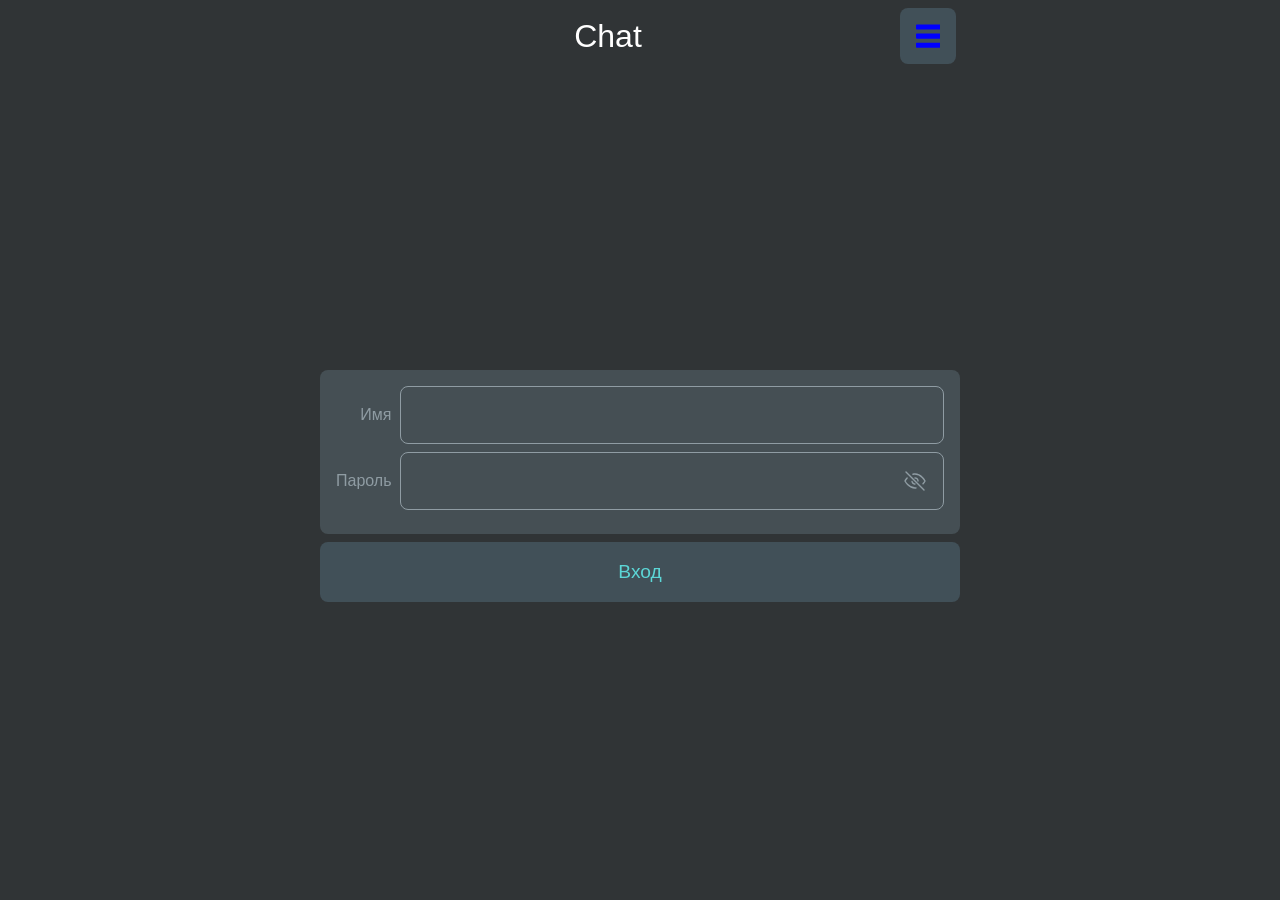
<file: index.html>
<!DOCTYPE html>


<html>
    <head>
        <meta charset='utf-8' content='user-scalable=no, width=device-width' name='viewport'>
        <title>Chat</title>

        <link href='./Main/Icon.svg' rel='icon'>
        <link href='./Main/Manifest.webmanifest' rel='manifest'>

        <link href='./Main/Main.css' rel='stylesheet'>
        <script src='./Main/Main.js' type='module'></script>
    </head>

    <body>
        <x-root class='Theme__ghost'></x-root>
    </body>
</html>
</file>
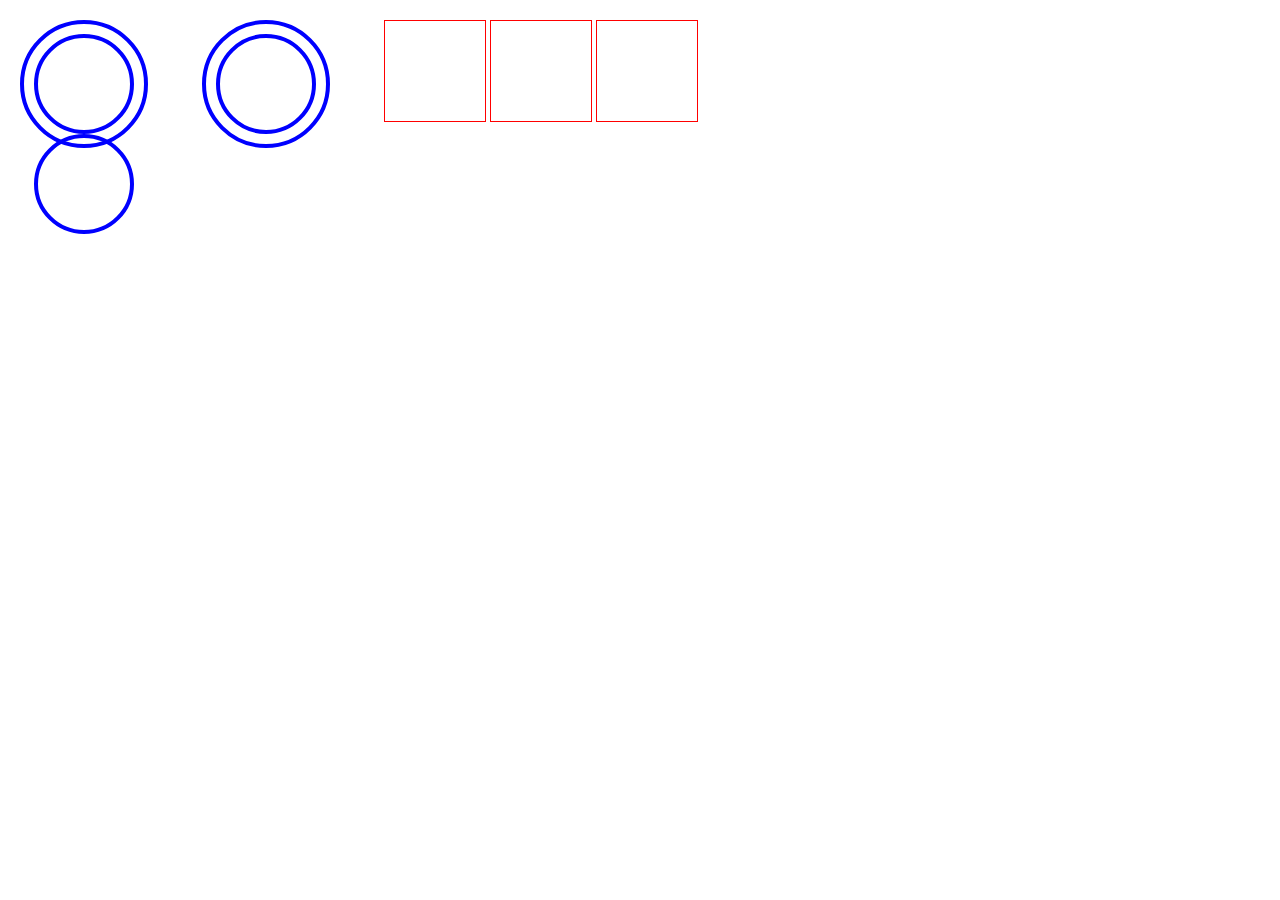
<file: Api/Components/Draggable/Draggable_test.html>
<!DOCTYPE html>

<html>
    <head>
        <meta charset='utf-8'>
        <meta name='viewport' content='width=device-width, user-scalable=no'>
        <title>Draggable</title>

        <style>
            body {
                /* -webkit-user-select: none; */
                /* box-sizing: border-box; */
                /* height: 100dvh; */
                margin: 0;
                /* padding: 100px; */
                /* position: relative; */
                /* touch-action: none; */
                /* user-select: none; */
            }

            x-draggable {
                border: 1px solid red;
                display: inline-block;
                position: relative;
                height: 100px;
                width: 100px;

                &:active {
                    background: #faa;
                }

                &[_drag] {
                    background: #afa;
                }
            }


            #root {
                -webkit-user-select: none;
                box-sizing: border-box;
                height: 100dvh;
                padding: 20px;
                position: relative;
                touch-action: none;
                user-select: none;
            }

            #stick {
                border-radius: 100%;
                border: 4px solid blue;
                display: inline-block;
                height: 100px;
                margin-right: 50px;
                padding: 10px;
                position: relative;
                vertical-align: top;
                width: 100px;
            }

            #stick__puck {
                border-radius: 100%;
                border: 4px solid blue;
                box-sizing: border-box;
                display: grid;
                height: 100%;
                place-content: center;
                width: 100%;

                &:not([_drag]) {
                /* &:not(:active) { */
                    transition: 0.2s;
                    transition-property: left, top;
                }
            }
        </style>

        <script type='module'>
            let {Draggable} = await import('./Draggable.js');
            await Draggable._defined;

            window.draggables = document.querySelectorAll('x-draggable');
            await Promise.all([...draggables].map((item) => item._built));


            draggables[0].eventListeners__add({
                tap: (event) => {
                    console.log(event)
                },
            });
            // draggables[0].handle = draggables[1];
            draggables[0].handle = '#stick__puck';
            draggables[1].eventListeners__add({
                press: (event) => {
                    console.log(event)
                },
                tap: (event) => {
                    console.log(event)
                },
            });


            // window.addEventListener('error', (event) => {
            //     alert(event.filename + ' ' + event.message + ' ' + event.lineno);
            // });

            // let root = document.querySelector('#root');
            root.addEventListener('touchstart', (event) => event.preventDefault());
        </script>
    </head>

    <body>
        <div id='root'>
            <x-draggable id='stick' axis='y' handle_='#stick__puck' shift='50' tap_disabled_>
                <x-draggable
                    id='stick__puck'

                    axis='x'
                    gain_='0.5'
                    radius_='100'
                    shift='20'
                    shift_jump
                    swipe_disabled_
                    tap_disabled_
                    unbounded
                ></x-draggable>

                <div id='stick__puck'></div>
            </x-draggable>

            <div id='stick'>
                <x-draggable
                    id='stick__puck'

                    gain='0.5'
                    radius='50'
                    shift='20'
                    spring
                    unbounded
                ></x-draggable>
            </div>

            <x-draggable></x-draggable>
            <x-draggable axis='x'></x-draggable>
            <x-draggable axis='y'></x-draggable>
        </div>
    </body>
</html>
</file>
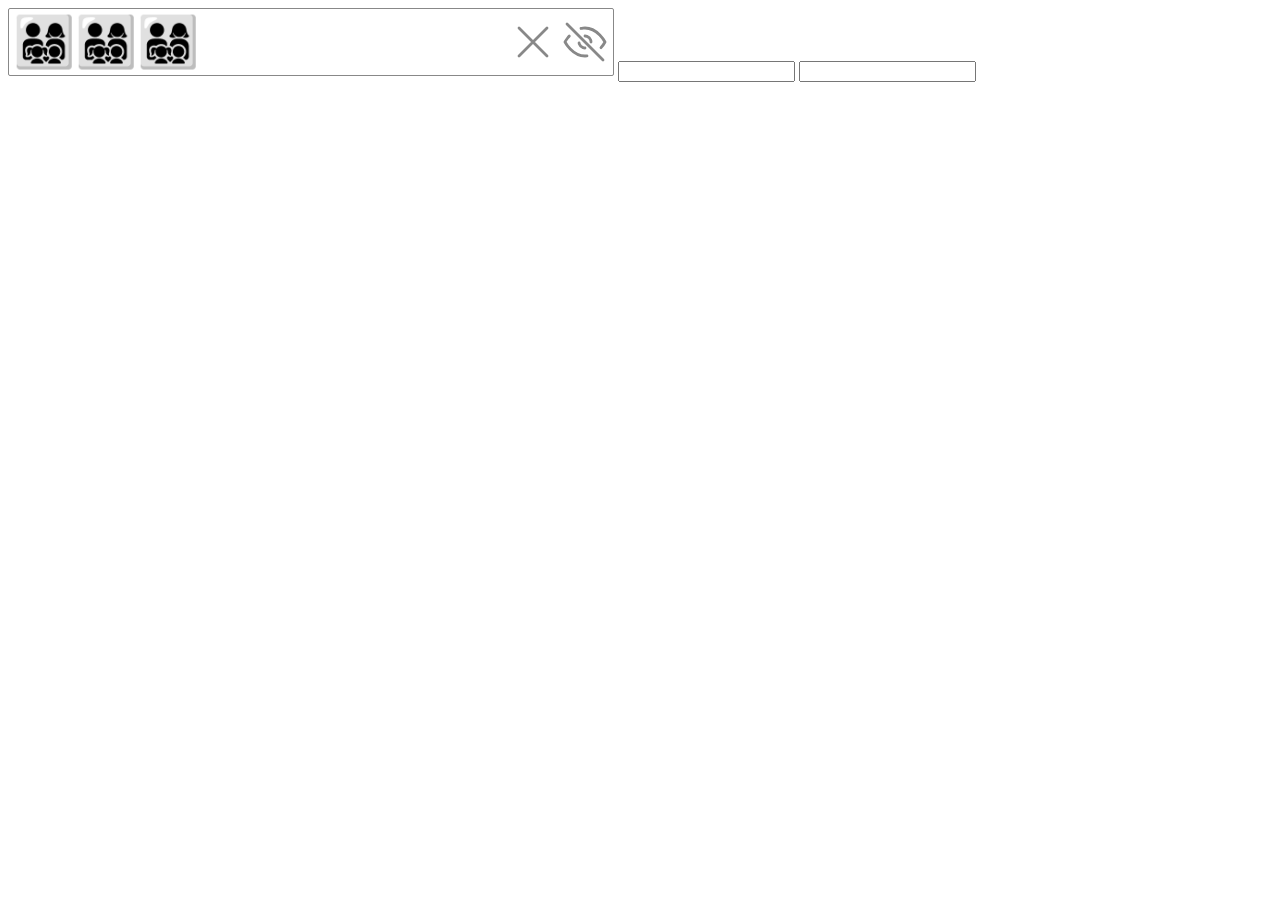
<file: Api/Components/Edit/Edit_test.html>
<!DOCTYPE html>


<html>
    <head>
        <meta charset='utf-8'>
        <meta content='width=720, user-scalable=no' name='viewport'>
        <title>Edit</title>

        <style>
            * {
                &:not(:defined) {
                    display: none;
                }


                &[_building] {
                    display: none;
                }
            }


            .edit_1 {
                caret-color: blue;
                font: 50px 'Arial';
                width: 600px;

                &:not([_building]) {
                    animation: fadeIn 1s;
                }
                &::part(button) {
                    height: 48px;
                    /* stroke: blue; */
                    width: 48px;
                }
                /* &::part(button):hover { */
                /*     stroke: red; */
                /* } */

                /* &::part(button_clear)::after { */
                /*     background: blue; */
                /*     content: ''; */
                /*     display: block; */
                /*     inset: 0; */
                /*     mask: center no-repeat url('./Edit.svg#eye_open'); */
                /*     position: absolute; */
                /* } */
                /* &::part(button_clear):hover::after { */
                /*     background: red; */
                /* } */
            }


            @keyframes fadeIn {
                from {
                    opacity: 0;
                }
            }
        </style>

        <script type='module'>
            let {Edit} = await import('./Edit.js');

            window.edits = document.querySelectorAll('x-edit');

            // Edit.elements_classes.button_clear = 'a b c';
            // Edit.elements_classes.input = ['a', 'b', 'c'];
            // Edit.elements_classes = {
            //     button_clear: 'a b c',
            //     input: ['a', 'b', 'c'],
            // };
            // Edit.resources.button_mask__on = './Edit.svg#eye_open';

            // document.body.hidden = true;
            await Edit._defined;
            await Promise.all([...edits].map((item) => item._built));
            // document.body.hidden = false;

            edits[0].masked = true;
            edits[0].value = '123';


            let inputs = document.querySelectorAll('input');

            // addEventListener('click', () => {
            //     console.log(input.selectionStart, input.selectionEnd)
            // });

            Edit.eventListeners__add(
                inputs[0],
                {
                    contextmenu: (event) => {
                        inputs[1].selectionEnd = inputs[0].selectionEnd;
                        inputs[1].selectionStart = inputs[0].selectionStart;
                        inputs[1].focus();
                    },
                    keydown: (event) => {
                        console.log(inputs[0].selectionStart, inputs[0].selectionEnd)

                        inputs[1].focus();
                        inputs[1].selectionEnd = inputs[0].selectionEnd;
                        inputs[1].selectionStart = inputs[0].selectionStart;
                    },
                    click: (event) => {
                        // event.preventDefault();

                        // inputs[1].focus();
                        // inputs[1].selectionEnd = inputs[0].selectionEnd;
                        // inputs[1].selectionStart = inputs[0].selectionStart;
                    },
                    // select: (event) => {
                    //     event.preventDefault();

                    //     inputs[1].focus();
                    // },
                },
            );

            Edit.eventListeners__add(
                inputs[1],
                {
                    input: (event) => {
                        inputs[0].value = inputs[1].value;
                        // inputs[0].value = inputs[1].value.replace(/./g, '👨‍👩‍👧‍👧');

                        inputs[0].focus();
                        inputs[0].selectionEnd = inputs[1].selectionEnd;
                        inputs[0].selectionStart = inputs[1].selectionStart;
                    },
                },
            );
        </script>
    </head>

    <body>
        <x-edit
            class='edit_1'

            button_clear
            button_mask
            dragAndDrop
            length_max='20'
            mask_char='👨‍👩‍👧‍👦12'
            placeholder='password'
            regExp='^[^@\s]+?@[^\.\s]+?\.[^\.\s]+$'
            template='+7 ([1-79][\d][\d]) [\d][\d][\d]-[\d][\d]-[\d][\d]'
            template_char='⚽23'
        >
            <!-- <meta slot='button_clear'> -->
        </x-edit>

        <input disabled_ readOnly_ tabIndex='-1'></input>
        <input></input>
    </body>
</html>
</file>
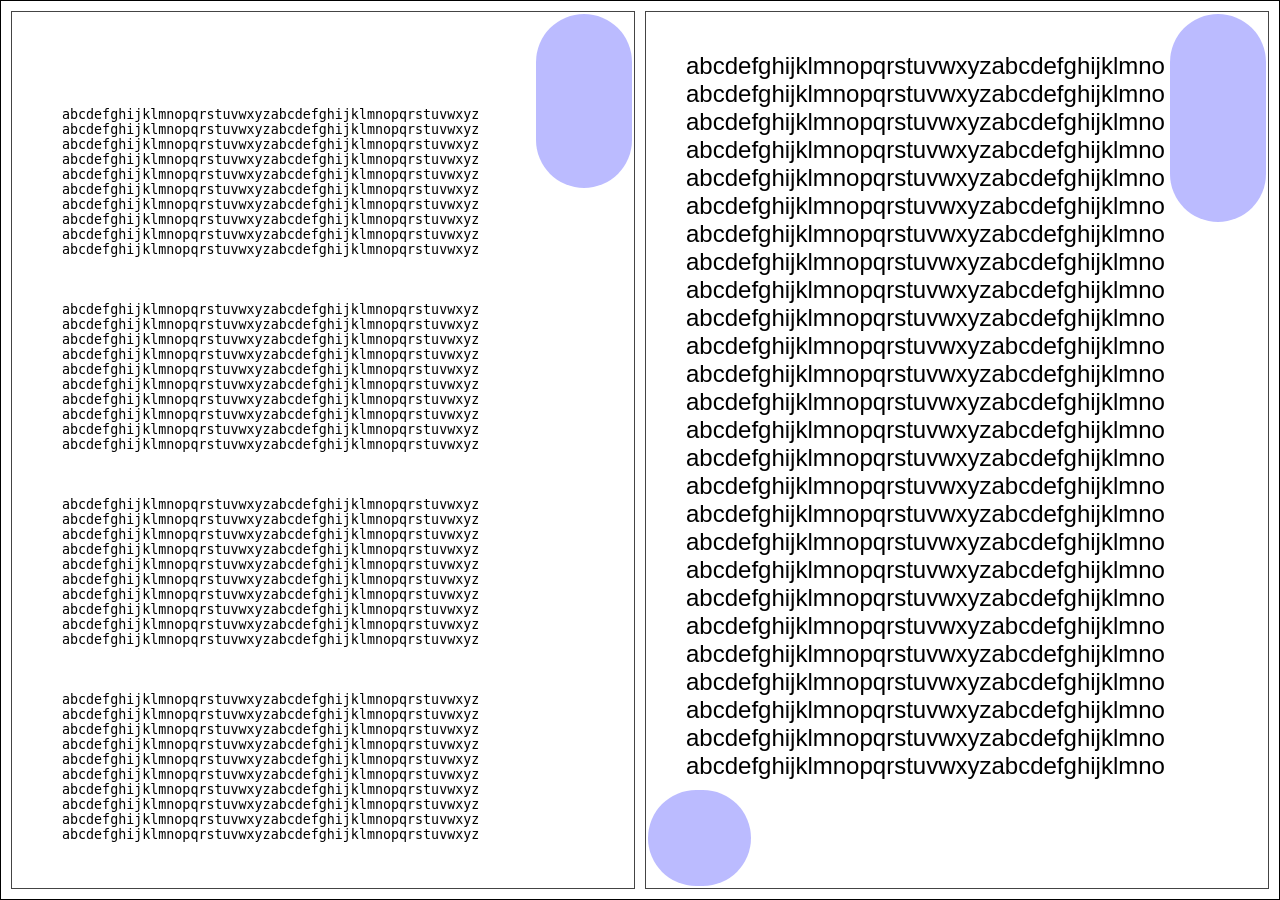
<file: Api/Components/Flickable/Flickable_test.html>
<!DOCTYPE html>


<html>
    <head>
        <meta charset='utf-8'>
        <meta name='viewport' content='width=720, user-scalable=no'>
        <!-- <meta name='viewport' content='width=device-width, user-scalable=no'> -->
        <title>Flickable</title>

        <style>
            * {
                &:not(:defined) {
                    display: none;
                }


                &[_building] {
                    display: none;
                }
            }


            body {
                margin: 0;
            }

            textArea {
                background: transparent;
                border: none;
                margin: 0;
                outline: none;
                padding: 50px;
                resize: none;
                /* white-space: pre; */
            }

            x-flickable {
                --Flickable__scrollBar__width: 100px;
                --Flickable__gap: 4px;
                --Flickable__puck__margin_outer: 10px;
                border: 1px solid #444;
                font: 24px 'Arial';
                /* overflow-y: clip; */

                &::part(content) {
                    display: inline-block;
                    margin: 20px;
                    padding: 20px;
                }

                &:active {
                    background: #f002;
                }

                &::part(puck) {
                    background: #00f4;
                }

                &::part(scrollBar) {
                    --TrackBar__width: 20px;
                }
                &::part(scrollBar):state(disabled) {
                    background: gray;
                }
            }


            #root {
                -webkit-user-select: none;
                border: 1px solid #000;
                box-sizing: border-box;
                display: grid;
                gap: 10px;
                grid-template: 100% / 1fr 1fr;
                height: 100dvh;
                padding: 10px;
                /* touch-action: none; */
                user-select: none;
            }
        </style>

        <script type='module'>
            let {Flickable} = await import('./Flickable.js');


            let root = document.querySelector('#root');
            root.addEventListener('touchstart', (event) => event.preventDefault(), {passive: false});

            window.addEventListener('error', (event) => {
                alert(event.filename + ' ' + event.message + ' ' + event.lineno);
            });

            window.flickables = document.querySelectorAll('x-flickable');
            window.textArea = document.querySelector('textArea');

            await Flickable._defined;
            await Promise.all([...flickables].map((item) => item._built));

            textArea.value = Array(100).join(flickables[1].textContent);
            flickables[0].refresh();
            flickables[1].innerHTML = Array(100).join(flickables[1].innerHTML);
            flickables[1].refresh();

            // flickables[1].scroll_x = 100;
            // flickables[1].scroll_y = 0;
            // flickables[1].refresh();

            flickables[0].eventListeners__add({
                press: (event) => console.log(event, event.detail.taps_count),
                tap: (event) => console.log(event, event.detail.taps_count),
            });
        </script>
    </head>

    <body>
        <div id='root'>
            <x-flickable shift='50' disabled_ swipe_disabled tap_disabled_>
                <textArea slot='display' spellCheck='false' disabled_ readOnly_></textArea>
            </x-flickable>

            <x-flickable shift='20' snag='button' shift_jump_>
                <!-- <button>Button</button> -->
                [base64]
            </x-flickable>
        </div>
    </body>
</html>
</file>
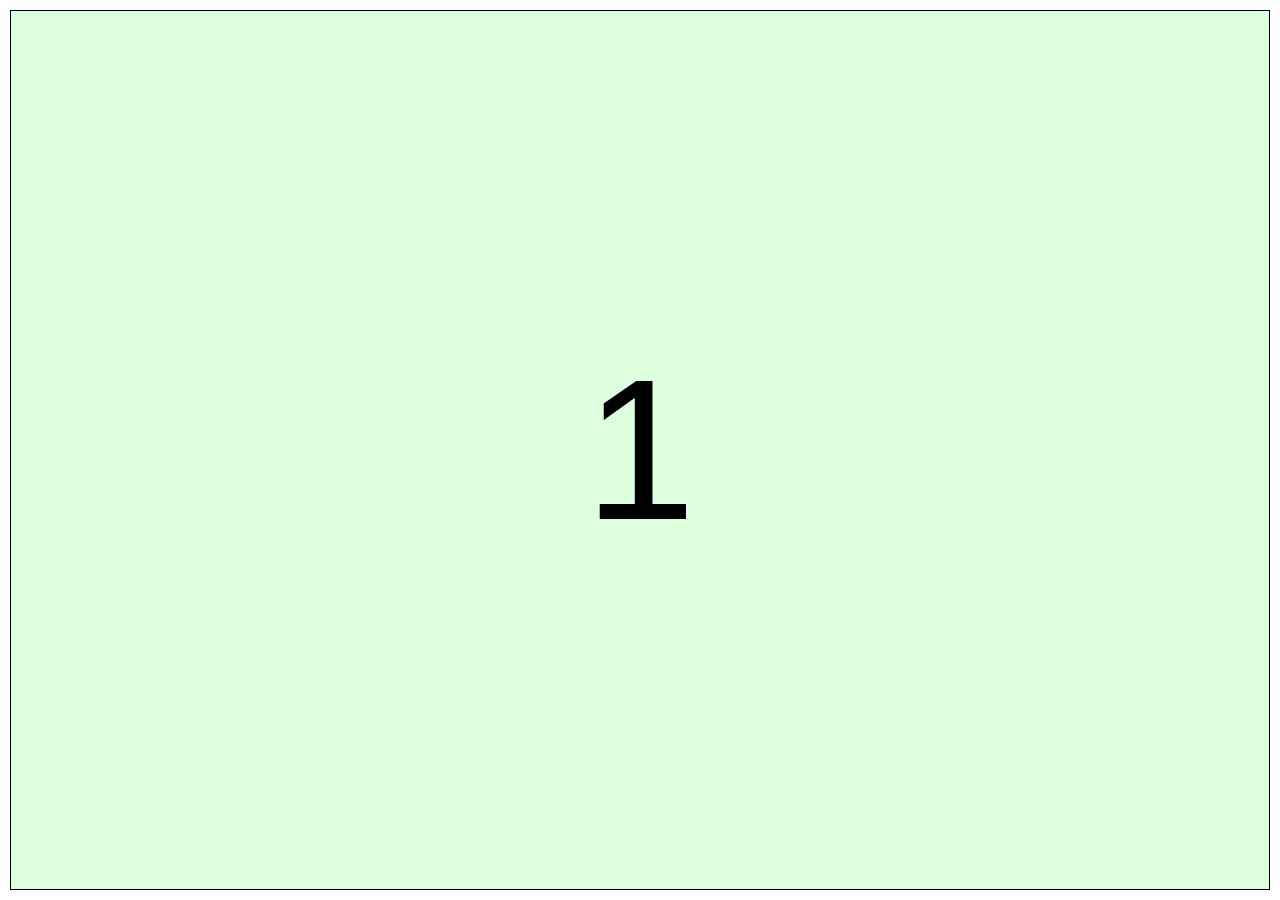
<file: Api/Components/Leafable/Leafable_test.html>
<!DOCTYPE html>

<html>
    <head>
        <meta charset='utf-8'>
        <meta content='width=720, user-scalable=no' name='viewport'>
        <title>Leafable</title>

        <!-- <script src='./Leafable.js' type='module'></script> -->

        <style>
            :not(:defined) {
                display: none;
            }


            body {
                margin: 0;
            }

            x-leafable {
                /* background: #0002; */
                /* border: 1px solid #000; */
                /* height: 300px; */
                /* overflow: unset; */
                /* width: 300px; */

                &::part(item) {
                    /* background: #0f02; */
                    /* left: unset; */
                    /* top: unset; */
                    /* transition-duration: 10s; */
                    /* backface-visibility: hidden; */
                }
                /* &[_animation_end]::part(item) { */
                /*     transition-duration: 0.2s; */
                /* } */

                /* &[_animation_begin='1']::part(item_current) { */
                /*     filter: opacity(0); */
                /*     transform: rotate(0turn) scale(0); */
                /* } */
                /* &[_animation_end='1']::part(item_current) { */
                /*     filter: opacity(1); */
                /*     transform: rotate(1turn) scale(1); */
                /* } */
                /* &[_animation_end='1']::part(item_prev) { */
                /*     filter: opacity(0); */
                /*     transform: rotate(1turn) scale(0); */
                /* } */

                /* &[_animation_begin='-1']::part(item_current) { */
                /*     filter: opacity(0); */
                /*     transform: rotate(0turn) scale(0); */
                /* } */
                /* &[_animation_end='-1']::part(item_current) { */
                /*     filter: opacity(1); */
                /*     transform: rotate(1turn) scale(1); */
                /* } */
                /* &[_animation_end='-1']::part(item_prev) { */
                /*     filter: opacity(0); */
                /*     transform: rotate(1turn) scale(0); */
                /* } */
            }


            .item {
                background: #0f02;
                border: 1px solid #000;
                box-sizing: border-box;
                display: grid;
                font: 200px 'Arial';
                height: 100%;
                overflow: hidden;
                place-content: center;
            }


            #root {
                -webkit-user-select: none;
                box-sizing: border-box;
                display: grid;
                height: 100dvh;
                padding: 10px;
                /* place-content: center; */
                touch-action: none;
                user-select: none;
            }
        </style>

        <script type='module'>
            // import {Leafable} from './Leafable.js';


            let Leafable = await import('./Leafable.js');
            await Leafable._defined;


            let leafable = document.querySelector('x-leafable');
            let root = document.querySelector('#root');

            // leafable.addEventListener('change', (event) => console.log(event));
            // leafable.addEventListener('animation_end', (event) => {
            //     console.log(event.target._speed)
            // });

            window.addEventListener('error', (event) => {
                alert(event.filename + ' ' + event.message + ' ' + event.lineno);
            });

            root.addEventListener('touchstart', (event) => event.preventDefault());
        </script>
    </head>

    <body>
        <div id='root'>
            <x-leafable
                animation_implicit
                animation_implicit_direction='-1'
                delta_='0.2'
                elastic
                gain_='0'
                index='1'
                looped_
                shift_='20'
                velocity_min_='10'
                vertical_
            >
                <div class='item'>0</div>
                <div class='item'>1</div>
                <div class='item'>2</div>
            </x-leafable>
        </div>
    </body>
</html>
</file>
<file: Main/Main.css>
@import '../Theme/Theme.css';
</file>
